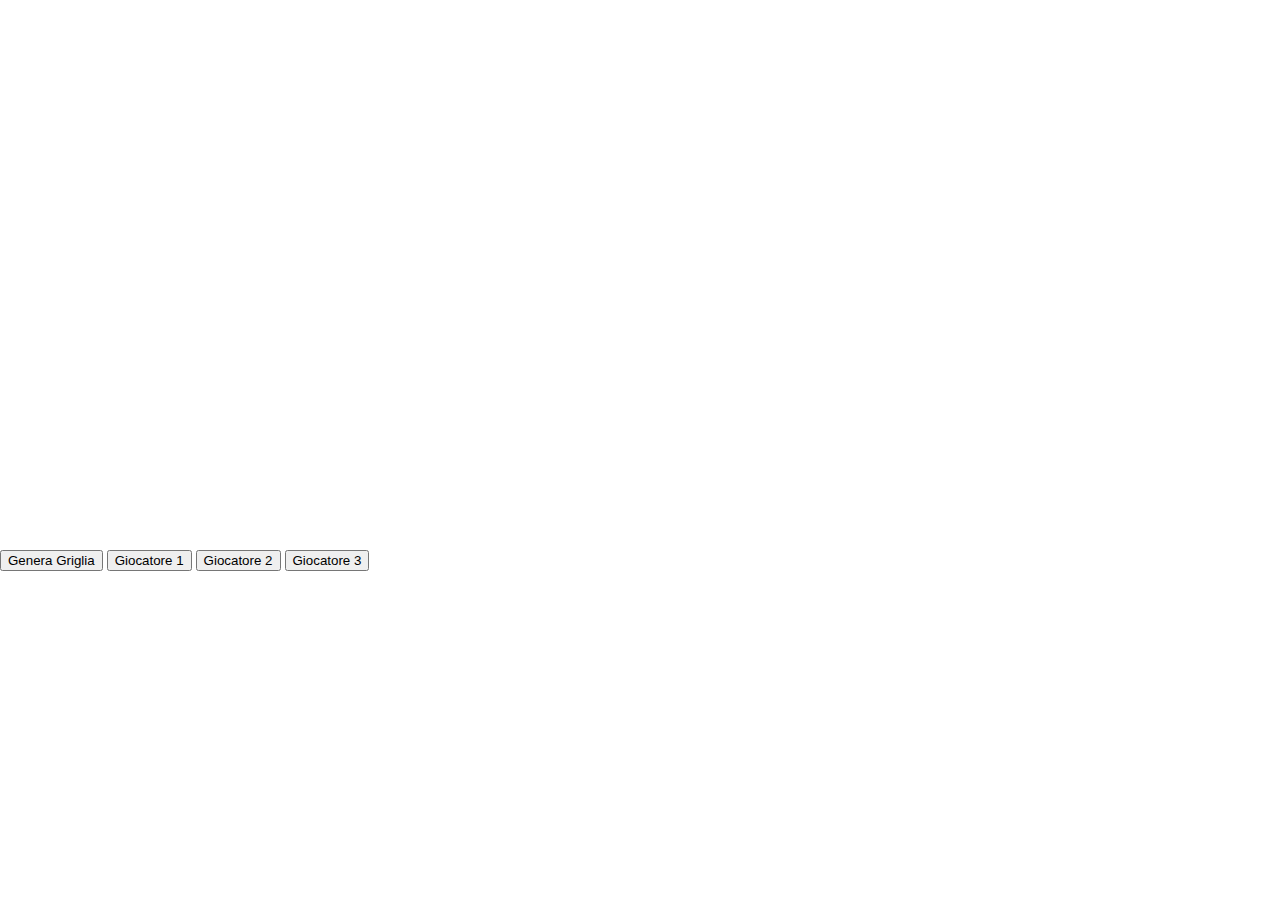
<file: MindBreacher.html>
<!DOCTYPE html>
<script>
//  Qui dentro sono salvati tutti i 125 cubi vuoti esistenti e le loro proprietà
// [x,y,z, type, group]
// type -> [0 = "not existing", 1 = "external", 2 = "internal", 3 = "goal"]
// group -> [0 = "none", 1 = "outer rim", 2 = "inner rim", 3 = "center"]

var memosGrid = [[1,1,1,0,1],[1,1,2,0,1],[1,1,3,0,1],[1,1,4,0,1],[1,1,5,0,1],
				 [1,2,1,0,1],[1,2,2,0,0],[1,2,3,0,0],[1,2,4,0,0],[1,2,5,0,1],
				 [1,3,1,0,1],[1,3,2,0,0],[1,3,3,0,0],[1,3,4,0,0],[1,3,5,0,1],
				 [1,4,1,0,1],[1,4,2,0,0],[1,4,3,0,0],[1,4,4,0,0],[1,4,5,0,1],
				 [1,5,1,0,1],[1,5,2,0,1],[1,5,3,0,1],[1,5,4,0,1],[1,5,5,0,1],
				                                                         
				 [2,1,1,0,1],[2,1,2,0,1],[2,1,3,0,1],[2,1,4,0,1],[2,1,5,0,1],
				 [2,2,1,0,1],[2,2,2,0,0],[2,2,3,0,0],[2,2,4,0,0],[2,2,5,0,1],
				 [2,3,1,0,1],[2,3,2,0,0],[2,3,3,0,2],[2,3,4,0,0],[2,3,5,0,1],
				 [2,4,1,0,1],[2,4,2,0,0],[2,4,3,0,0],[2,4,4,0,0],[2,4,5,0,1],
				 [2,5,1,0,1],[2,5,2,0,1],[2,5,3,0,1],[2,5,4,0,1],[2,5,5,0,1],
				                                                         
				 [3,1,1,0,1],[3,1,2,0,1],[3,1,3,0,1],[3,1,4,0,1],[3,1,5,0,1],
				 [3,2,1,0,1],[3,2,2,0,0],[3,2,3,0,2],[3,2,4,0,0],[3,2,5,0,1],
				 [3,3,1,0,1],[3,3,2,0,2],[3,3,3,0,3],[3,3,4,0,2],[3,3,5,0,1],
				 [3,4,1,0,1],[3,4,2,0,0],[3,4,3,0,2],[3,4,4,0,0],[3,4,5,0,1],
				 [3,5,1,0,1],[3,5,2,0,1],[3,5,3,0,1],[3,5,4,0,1],[3,5,5,0,1],
				                                                         
				 [4,1,1,0,1],[4,1,2,0,1],[4,1,3,0,1],[4,1,4,0,1],[4,1,5,0,1],
				 [4,2,1,0,1],[4,2,2,0,0],[4,2,3,0,0],[4,2,4,0,0],[4,2,5,0,1],
				 [4,3,1,0,1],[4,3,2,0,0],[4,3,3,0,2],[4,3,4,0,0],[4,3,5,0,1],
				 [4,4,1,0,1],[4,4,2,0,0],[4,4,3,0,0],[4,4,4,0,0],[4,4,5,0,1],
				 [4,5,1,0,1],[4,5,2,0,1],[4,5,3,0,1],[4,5,4,0,1],[4,5,5,0,1],
				                                                         
				 [5,1,1,0,1],[5,1,2,0,1],[5,1,3,0,1],[5,1,4,0,1],[5,1,5,0,1],
				 [5,2,1,0,1],[5,2,2,0,0],[5,2,3,0,0],[5,2,4,0,0],[5,2,5,0,1],
				 [5,3,1,0,1],[5,3,2,0,0],[5,3,3,0,0],[5,3,4,0,0],[5,3,5,0,1],
				 [5,4,1,0,1],[5,4,2,0,0],[5,4,3,0,0],[5,4,4,0,0],[5,4,5,0,1],
				 [5,5,1,0,1],[5,5,2,0,1],[5,5,3,0,1],[5,5,4,0,1],[5,5,5,0,1]];
	
	var colorType = [["red","#c82124"],["blue","#0066ff"],["black","#000000"]];
	
	var luoghi = new Array();
	var oggetti  = new Array();
	var persone  = new Array();
	var luoghi1  = new Array();
	var oggetti1 = new Array();
	var persone1 = new Array();
	
	var currentPlayer;
	
    var canvas;
    var ctx; 
	
	var selectCanvas;
	var selectCtx;
	
	//dove abbiamo salvato tutte le memorie 
	var listaMemo = new Array();
	
	//dove abbiamo salvato tutti i collegamenti
	var linkGrid = new Array();
	
	var p1Grid = new Array();
	var p2Grid = new Array();
	var p3Grid = new Array();


function drawGrid(context) {

	clearCanvas(context);

	var w = context.canvas.width;
	var h = context.canvas.height;
	
	var cellWidth = 100;
	var cellHeight = 100;
	
	context.beginPath();
	
    for (x=0;x<=w;x+=cellWidth) {
        for (y=0;y<=h;y+=cellHeight) {
            context.moveTo(x, 0);
            context.lineTo(x, h);
            context.stroke();
            context.moveTo(0, y);
            context.lineTo(w, y);
            context.stroke();
        }
    }
}

function clearCanvas(context){

	context.clearRect(0, 0, canvas.width, canvas.height);

}

function setCanvasSize(w, h, context){

	
	context.canvas.width  = w;
    context.canvas.height = h;	

}

function getValue(key, array){

	for(i = 0; i<array.length;i++){
	
		if(array[i][0]==key){
		
			return array[i][1];
		
		}
	
	}

}
	
function drawView(player){
	
	var memW;
	var memH;
	
	clearCanvas(selectCtx);
	drawGrid(ctx);
	
	p1Grid =[];
	p2Grid =[];
	p3Grid =[];
	
	//for(i=listaMemo.length-1;i>=0;i--){
	for(i=0;i<listaMemo.length;i++){

		if(memosGrid[listaMemo[i][0]][3]>0 && listaMemo[i][1]==1){
		
			if(player==1){
				memW = memosGrid[listaMemo[i][0]][0];
				memH = memosGrid[listaMemo[i][0]][1];
				
				p1Grid.push([memW,memH,listaMemo[i][0]]);
			}
			
			if(player==2){
				memW = memosGrid[listaMemo[i][0]][1];
				memH = memosGrid[listaMemo[i][0]][2];
				
				p2Grid.push([memW,memH,listaMemo[i][0]]);
			}
			
			if(player==3){
				memW = memosGrid[listaMemo[i][0]][0];
				memH = memosGrid[listaMemo[i][0]][2];
				
				p3Grid.push([memW,memH,listaMemo[i][0]]);
			}
			//			X	Y		box number			color									context
			drawCircle(memW, memH, listaMemo[i][0], colorType[memosGrid[listaMemo[i][0]][3]-1][1],ctx);
			//console.log("memo for player "+ player +" drawn at (" + memH + ", " + memW + ")");
		}
		
		//console.log("p1");
		//console.log(p1Grid);
		//console.log("p2");
		//console.log(p2Grid);
		//console.log("p3");
		//console.log(p3Grid);
		
	}
	
		for(i = 0; i<linkGrid.length;i++){
	
		drawLink(linkGrid[i][0],linkGrid[i][1],player);
		
	}

}

function drawCircle(memW, memH, text, hexColor, context){

	context.beginPath();
	context.moveTo(memW*100,((memH-1)*100)+50);
	context.arc((memW*100)-50,((memH-1)*100)+50, 50, 0, 2 * Math.PI);
	context.fillStyle = hexColor; 
	context.fill();
	context.stroke();
	context.font = "30px Arial";
	context.fillStyle = "white";
	context.textAlign = "center";
	context.fillText(text,(memW*100)-50 ,((memH-1)*100)+50);

}

function populateGrid(amount,type){
		
		var i = 0;
		
		while(i<amount) {
		
		var rand = Math.floor(Math.random() * 124);

			if(memosGrid[rand][3]==0 && memosGrid[rand][4] == type){
			
				memosGrid[rand][3]=type;
				
				console.log(colorType[type-1][0] +" memo in position " + rand + " activated");
				
				<!-- if(type==1){ -->
					
					 listaMemo.push([rand,1,type]); 
					
				<!-- } else { -->
					
					<!-- listaMemo.push([rand,0]); -->
				
				<!-- } -->
				console.log(listaMemo);
				i++;
				
			}
		}
}

function setCenter(){
		
			
	memosGrid[62][3]=3;			
	console.log("center memo activated");

}
		
function reset(){

 for(i=0;i<125;i++){
 
	memosGrid[i][3] = 0;
 
  }
  
	linkGrid = [];
	listaMemo = [];
	
	p1Grid = [];
	p2Grid = [];
	p3Grid = [];
	
	luoghi = [];
	oggetti = [];
	persone = [];
	
	luoghi1 = [];
	oggetti1 = [];
	persone1 = [];

}

/**
 * Shuffles array in place.
 * @param {Array} a items An array containing the items.
 */
function shuffle(a) {
    var j, x, i;
    for (i = a.length - 1; i > 0; i--) {
        j = Math.floor(Math.random() * (i + 1));
        x = a[i];
        a[i] = a[j];
        a[j] = x;
    }
    return a;
}


function inizializzaElementi(){

	luoghi = ["Giardino della vittima","Parco pubblico","Fogne","Hotel","Collina","Discarica"];
	oggetti = ["pistola","coltello","cravatta","bottiglia di vetro","mattonella","automobile"];
	persone = ["Karen Bathen","Helen Winston","Thomas Colterback","Rudolph McKenzie","Tanya Stone","James Castillo"];

	
	shuffle(oggetti);	
	shuffle(persone);	
	shuffle(luoghi);
	
	luoghi1 = luoghi.slice();
	oggetti1 = oggetti.slice();
	persone1 = persone.slice();


}


function fillElements(){

	inizializzaElementi();	

	oggetti1.splice(0,3);
	persone1.splice(0,3);
	luoghi1.splice(0,3);
	
	<!-- console.log(oggetti,persone,luoghi); -->
	<!-- console.log(oggetti1,persone1,luoghi1); -->
	<!-- console.log(listaMemo); -->
	
	//inizializzo i ricordi rossi
	for(i=0; i<listaMemo.length;i++){
		
		if(listaMemo[i][2]==1){
		
			if(oggetti1.length>0){
		
				listaMemo[i][3] = [oggetti1[oggetti1.length-1],"",""];
				oggetti1.pop();
				continue;
				} 
				
			if(persone1.length>0){
		
				listaMemo[i][3] = ["",persone1[persone1.length-1],""];
				persone1.pop();
				continue;
			
				}
				
			if(luoghi1.length>0){
		
				listaMemo[i][3] = ["","",luoghi1[luoghi1.length-1]];
				luoghi1.pop();
				continue;
				}
			}
	}
	
	
		for(i=0; i<listaMemo.length;i++){
		
			if(listaMemo[i][2]==1){
			
				if(!(listaMemo[i][3][0]==="")){
			
					listaMemo[i][3][1] = persone[persone.length-1];
					listaMemo[i][3][2] = luoghi[luoghi.length-1];

					persone.pop();
					luoghi.pop();
					continue;
					} 
					
				if(!(listaMemo[i][3][1]==="")){
			
					listaMemo[i][3][0] = oggetti[oggetti.length-1];
					listaMemo[i][3][2] = luoghi[luoghi.length-1];
					
					oggetti.pop();
					luoghi.pop();
					continue;
					}
					
				if(!(listaMemo[i][3][2]==="")){
			
					listaMemo[i][3][0] = oggetti[oggetti.length-1];
					listaMemo[i][3][1] = persone[persone.length-1];
					
					oggetti.pop();
					persone.pop();
					continue;				
					}
				}
			}
		
		var x = 0;
		//inizializzo i ricordi blu in base ai link con i rossi
		for(i1=0; i1<listaMemo.length;i1++){
		
			if(listaMemo[i1][2]==2){
			
				for(i2=0; i2<linkGrid.length;i2++){
		
					if(listaMemo[i1][0]==linkGrid[i2][1]){
							
							if(!listaMemo[i1][3]){
								listaMemo[i1][3] = ["","",""];
							}
					
							var tmpElems = getMemoElems(linkGrid[i2][0]);
							
							listaMemo[i1][3][x] = tmpElems[x];
							x++;
							<!-- if(x==3){ -->
							
								<!-- x = 0; -->
								
							<!-- } -->
						}
					}
					x=0;

				}
		}
		
	
	console.log(listaMemo);
	console.log(oggetti,persone,luoghi);
	console.log(oggetti1,persone1,luoghi1);	
	
	

}


function genera(){

	reset();
	setCenter();
	populateGrid(3,2);
	populateGrid(9,1);
	linkAll();
	fillElements();

}

function linkAll(){
		
		var toLinkBlue = new Array();
		var toLinkRed = new Array();

	for(i=0;i<listaMemo.length;i++){
		
		if(listaMemo[i][2]==1){
		
			toLinkRed.push([listaMemo[i][0],0]);
		
		}
		
		
		if(listaMemo[i][2]==2){
		
			toLinkBlue.push([listaMemo[i][0],0]);
			
		}
	
	}
	
	while(toLinkRed.length>0){
	
	var randBlue = Math.floor(Math.random() * (toLinkBlue.length-1));
	var randRed = Math.floor(Math.random() * (toLinkRed.length-1));
	
	
	linkGrid.push([toLinkRed[randRed][0],toLinkBlue[randBlue][0]]);
	
	toLinkRed.splice(randRed,1);
	
	if(toLinkBlue[randBlue][1]==2){
	
		toLinkBlue.splice(randBlue,1);
		
	
	} else {
	
		toLinkBlue[randBlue][1]++;
	}
	
	console.log("lista memorie rosse (" + toLinkRed + ")\n lista memorie blu: (" + toLinkBlue + ")");
	console.log(linkGrid);
	}
}



function drawLink(mem1,mem2, player){

	var mem1X;
	var mem1Y;
	
	var mem2X;
	var mem2Y;
	
	if(player==1){
		mem1X = memosGrid[mem1][0];
		mem1Y = memosGrid[mem1][1];
		
		mem2X = memosGrid[mem2][0];
		mem2Y = memosGrid[mem2][1];
	}   
		
	if(player==2){
		mem1X = memosGrid[mem1][1];
		mem1Y = memosGrid[mem1][2];
		
		mem2X = memosGrid[mem2][1];
		mem2Y = memosGrid[mem2][2];
	}   
		
	if(player==3){
		mem1X = memosGrid[mem1][0];
		mem1Y = memosGrid[mem1][2];
		
		mem2X = memosGrid[mem2][0];
		mem2Y = memosGrid[mem2][2];
	}

	ctx.beginPath();
	ctx.moveTo((mem1X*100)-50, (mem1Y*100)-50);
	ctx.lineTo((mem2X*100)-50, (mem2Y*100)-50);
	ctx.stroke();

}
				
window.addEventListener('load', function () {

	canvas = document.getElementById("grid");
	ctx = canvas.getContext('2d');
	
	selectCanvas = document.getElementById("selectGrid");
	selectCtx = selectCanvas.getContext('2d');
	
	setCanvasSize(500,500, ctx);
	setCanvasSize(500,500, selectCtx);
	
	selectCanvas.addEventListener('click', function(e) {
    selectMemo(selectCtx,selectCanvas, e, getCurrentPlayer());
});

});

function selectMemo(context,canvas, event, player) {

	
	clearCanvas(context);
    
	const rect = canvas.getBoundingClientRect()
    const x = event.clientX - rect.left
    const y = event.clientY - rect.top
	
	var boxX = Math.round((x+50)/100);
	var boxY = Math.round((y+50)/100);
	
	if(!isNaN(getPosition(boxX,boxY,player))){
	
		drawCircle(boxX,boxY,getPosition(boxX,boxY,player),"#00ff00", selectCtx);
		printElements(getPosition(boxX,boxY,player), player);
		
		<!-- console.log("x: " + x + " y: " + y + ". The selected box is: ( "+ boxX + ", "+ boxY +"), which is number " + getPosition(boxX,boxY,player)); -->
	
	}
}

function printElements(value, player){

	var memoElems = getMemoElems(value);

	document.getElementById("textField").innerHTML = "Elemento di riferimento: " + memoElems[player-1];

}

function getMemoElems(value){

	for(i = 0;i<listaMemo.length;i++){

		if(listaMemo[i][0]==value){
		
			return listaMemo[i][3];
		
		}
	}
}

function getMemo(value){

	for(i = 0;i<listaMemo.length;i++){

		if(listaMemo[i][0]==value){
		
			return listaMemo[i];
		
		}
	}
}

function getPosition(x,y,player){

	if(player==1){

		return findInPlayerGrid(p1Grid,x,y);

	}

	if(player==2){

		return findInPlayerGrid(p2Grid,x,y);

	}

	if(player==3){

		return findInPlayerGrid(p3Grid,x,y);

	}

}

function findInPlayerGrid(playerGrid,x,y){

	for(i=playerGrid.length-1;i>=0;i--){
		
		
			if(playerGrid[i][0]==x && playerGrid[i][1]==y){
			
				return playerGrid[i][2];
			
			}
		
}

}

function getCurrentPlayer(){

	return currentPlayer;

}

function setCurrentPlayer(player){

	currentPlayer = player;
	
	document.getElementById("player1").style.background='#F0F0F0';
	document.getElementById("player2").style.background='#F0F0F0';
	document.getElementById("player3").style.background='#F0F0F0';
	
	document.getElementById("player"+player).style.background='#00ff00';
	

}



</script>
<html>
<body>
 <canvas id="grid" 			style="position: absolute; left: 0px; top: 0px; z-index: 0;"></canvas>
 <canvas id="selectGrid"	style="position: absolute; left: 0px; top: 0px; z-index: 1;"></canvas>

<div id="buttonBar" style="position: absolute; left: 0px; top: 550px;">
<button onclick='genera();'>Genera Griglia</button>
<button id="player1" onclick='setCurrentPlayer(1);drawView(1);'>Giocatore 1</button>
<button id="player2" onclick='setCurrentPlayer(2);drawView(2);'>Giocatore 2</button>
<button id="player3" onclick='setCurrentPlayer(3);drawView(3);'>Giocatore 3</button>
</div>
<div id="textField"  style="position: absolute; left: 0px; top: 650px;"></div>
</body>
</html>
</file>
